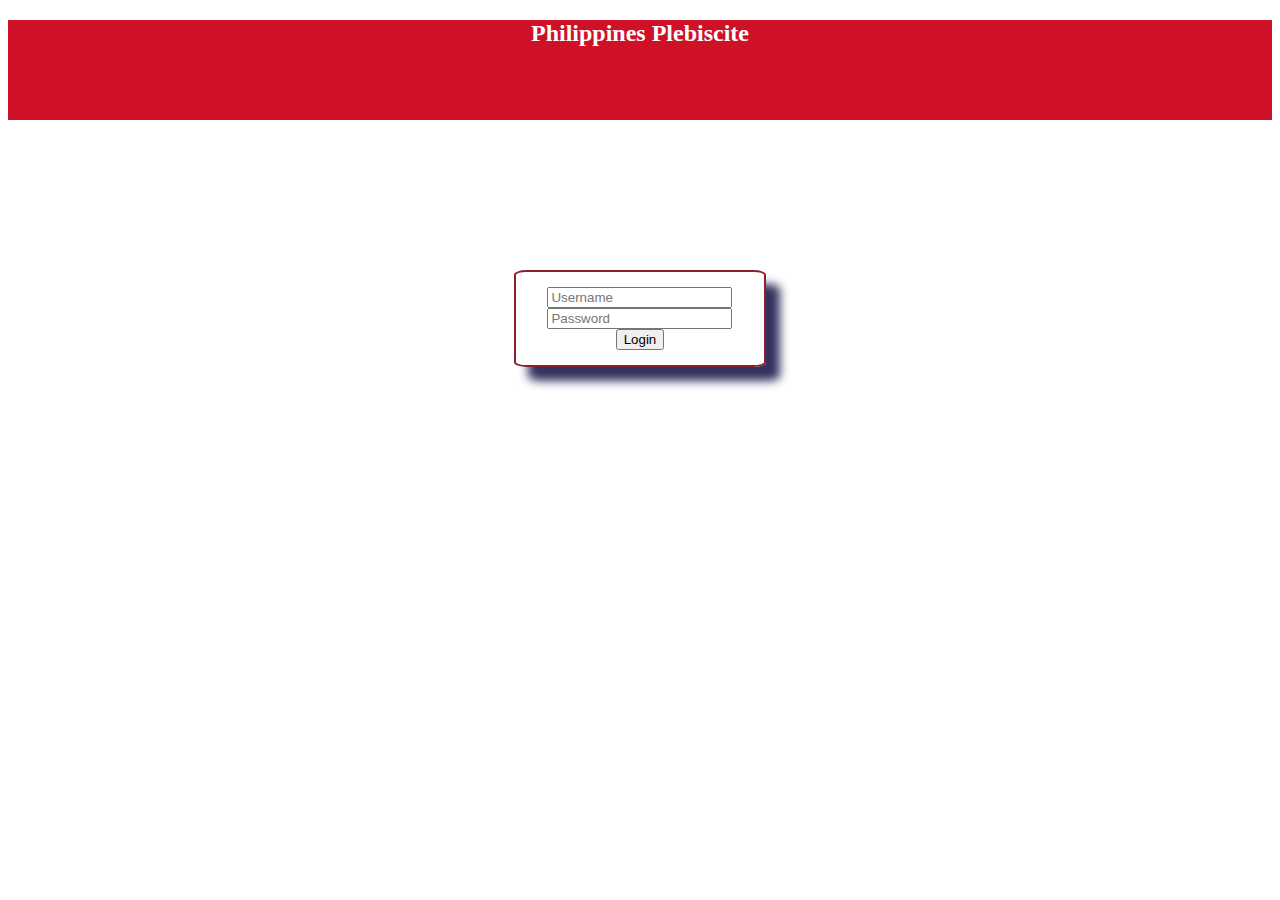
<file: ad/login.html>
<!DOCTYPE html>
<html lang="en">
  <head>
    <meta charset="UTF-8" />
    <meta http-equiv="X-UA-Compatible" content="IE=edge" />
    <meta name="viewport" content="width=device-width, initial-scale=1.0" />
    <title>Admin Login</title>
    <!-- CSS only -->
    <link rel="stylesheet" href="./admin-login.css" />
    <link
      href="https://cdn.jsdelivr.net/npm/bootstrap@5.2.0-beta1/dist/css/bootstrap.min.css"
      rel="stylesheet"
      integrity="sha384-0evHe/X+R7YkIZDRvuzKMRqM+OrBnVFBL6DOitfPri4tjfHxaWutUpFmBp4vmVor"
      crossorigin="anonymous"
    />
  </head>
  <body>
    <div id="banner"><h2>Philippines Plebiscite</h2></div>
    <main>
      <form class="container w-100 d-grid gap-3">
        <div class="row justify-content-center rounded-pill">
          <input
            type="text"
            name="uname"
            id="uname"
            placeholder="Username"
            class="col-8"
          />
        </div>
        <div class="row justify-content-center rounded-pill">
          <input
            type="text"
            name="pword"
            id="pword"
            placeholder="Password"
            class="col-8"
          />
        </div>
        <div class="row justify-content-center">
          <a href="./ad-home.html">
            <input type="button" value="Login" class="col-4 btn btn-primary"
          /></a>
        </div>
      </form>
    </main>
    <!-- JavaScript Bundle with Popper -->
    <script
      src="https://cdn.jsdelivr.net/npm/bootstrap@5.2.0-beta1/dist/js/bootstrap.bundle.min.js"
      integrity="sha384-pprn3073KE6tl6bjs2QrFaJGz5/SUsLqktiwsUTF55Jfv3qYSDhgCecCxMW52nD2"
      crossorigin="anonymous"
    ></script>
  </body>
</html>
</file>
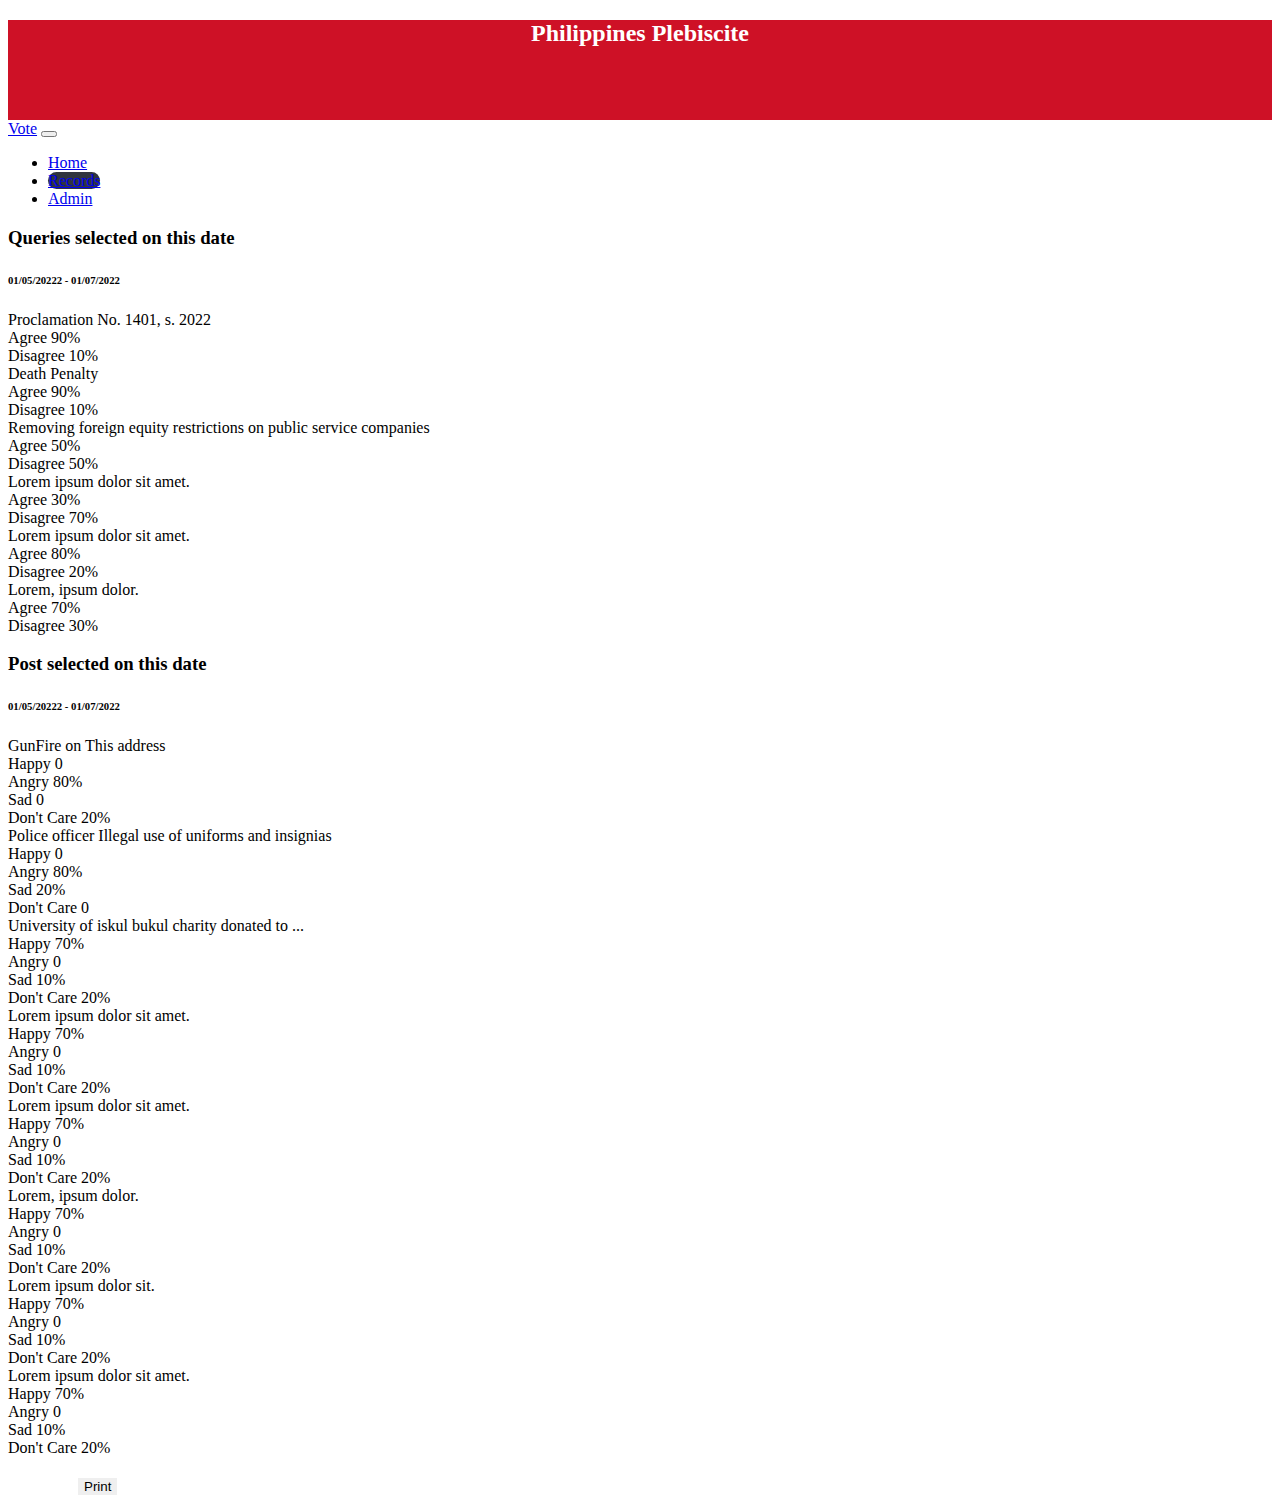
<file: ad/records.html>
<!DOCTYPE html>
<html lang="en">
  <head>
    <meta charset="UTF-8" />
    <meta http-equiv="X-UA-Compatible" content="IE=edge" />
    <meta name="viewport" content="width=device-width, initial-scale=1.0" />
    <title>Records</title>
    <!-- CSS only -->
    <link
      href="https://cdn.jsdelivr.net/npm/bootstrap@5.2.0-beta1/dist/css/bootstrap.min.css"
      rel="stylesheet"
      integrity="sha384-0evHe/X+R7YkIZDRvuzKMRqM+OrBnVFBL6DOitfPri4tjfHxaWutUpFmBp4vmVor"
      crossorigin="anonymous"
    />
    <link rel="stylesheet" href="admin-login.css" />
  </head>
  <body>
    <!-- banner -->
    <div id="banner" class="container-fluid">
      <div class="row p-4">
        <h2>Philippines Plebiscite</h2>
      </div>
    </div>
    <!-- nav -->
    <nav class="navbar navbar-expand-lg navbar-dark bg-dark">
      <div class="container-fluid">
        <a class="navbar-brand" href="ad-home.html">Vote</a>
        <button
          class="navbar-toggler"
          type="button"
          data-bs-toggle="collapse"
          data-bs-target="#navbarSupportedContent"
          aria-controls="navbarSupportedContent"
          aria-expanded="false"
          aria-label="Toggle navigation"
        >
          <span class="navbar-toggler-icon"></span>
        </button>
        <div class="collapse navbar-collapse" id="navbarSupportedContent">
          <ul class="navbar-nav me-auto mb-2 mb-lg-0">
            <li class="nav-item">
              <a class="nav-link" aria-current="page" href="ad-home.html"
                >Home</a
              >
            </li>
            <li class="nav-item">
              <a class="nav-link active" href="records.html">Records</a>
            </li>
            <li class="nav-item">
              <a class="nav-link" href="admin.html">Admin</a>
            </li>
          </ul>
        </div>
      </div>
    </nav>
    <!-- report -->
    <div class="main mt-5">
      <div class="container-sm border border-dark">
        <div class="container-fluid d-flex">
          <div class="query-title d-flex justify-content-start">
            <h3>Queries selected on this date</h3>
          </div>
          <div class="time d-flex justify-content-end">
            <h6>01/05/20222 - 01/07/2022</h6>
          </div>
        </div>
        <div class="row border border-dark">
          <div class="title-post col-6">Proclamation No. 1401, s. 2022</div>
          <div class="first-react col-3">Agree 90%</div>
          <div class="sec-react col-3">Disagree 10%</div>
        </div>
        <div class="row border border-dark">
          <div class="title-post col-6">Death Penalty</div>
          <div class="first-react col-3">Agree 90%</div>
          <div class="sec-react col-3">Disagree 10%</div>
        </div>
        <div class="row border border-dark">
          <div class="title-post col-6">
            Removing foreign equity restrictions on public service companies
          </div>
          <div class="first-react col-3">Agree 50%</div>
          <div class="sec-react col-3">Disagree 50%</div>
        </div>
        <div class="row border border-dark">
          <div class="title-post col-6">Lorem ipsum dolor sit amet.</div>
          <div class="first-react col-3">Agree 30%</div>
          <div class="sec-react col-3">Disagree 70%</div>
        </div>
        <div class="row border border-dark">
          <div class="title-post col-6">Lorem ipsum dolor sit amet.</div>
          <div class="first-react col-3">Agree 80%</div>
          <div class="sec-react col-3">Disagree 20%</div>
        </div>
        <div class="row border border-dark">
          <div class="title-post col-6">Lorem, ipsum dolor.</div>
          <div class="first-react col-3">Agree 70%</div>
          <div class="sec-react col-3">Disagree 30%</div>
        </div>
      </div>
      <!-- post -->
      <div class="container-sm border border-dark">
        <div class="container-fluid d-flex">
          <div class="post-title d-flex justify-content-start">
            <h3>Post selected on this date</h3>
          </div>
          <div class="time d-flex justify-content-end">
            <h6>01/05/20222 - 01/07/2022</h6>
          </div>
        </div>
        <div class="row border border-dark">
          <div class="title-post col-4">GunFire on This address</div>
          <div class="first-react col-2">Happy 0</div>
          <div class="sec-react col-2">Angry 80%</div>
          <div class="third-react col-2">Sad 0</div>
          <div class="fourth-react col-2">Don't Care 20%</div>
        </div>
        <div class="row border border-dark">
          <div class="title-post col-4">
            Police officer Illegal use of uniforms and insignias
          </div>
          <div class="first-react col-2">Happy 0</div>
          <div class="sec-react col-2">Angry 80%</div>
          <div class="third-react col-2">Sad 20%</div>
          <div class="fourth-react col-2">Don't Care 0</div>
        </div>
        <div class="row border border-dark">
          <div class="title-post col-4">
            University of iskul bukul charity donated to ...
          </div>
          <div class="first-react col-2">Happy 70%</div>
          <div class="sec-react col-2">Angry 0</div>
          <div class="third-react col-2">Sad 10%</div>
          <div class="fourth-react col-2">Don't Care 20%</div>
        </div>
        <div class="row border border-dark">
          <div class="title-post col-4">Lorem ipsum dolor sit amet.</div>
          <div class="first-react col-2">Happy 70%</div>
          <div class="sec-react col-2">Angry 0</div>
          <div class="third-react col-2">Sad 10%</div>
          <div class="fourth-react col-2">Don't Care 20%</div>
        </div>
        <div class="row border border-dark">
          <div class="title-post col-4">Lorem ipsum dolor sit amet.</div>
          <div class="first-react col-2">Happy 70%</div>
          <div class="sec-react col-2">Angry 0</div>
          <div class="third-react col-2">Sad 10%</div>
          <div class="fourth-react col-2">Don't Care 20%</div>
        </div>
        <div class="row border border-dark">
          <div class="title-post col-4">Lorem, ipsum dolor.</div>
          <div class="first-react col-2">Happy 70%</div>
          <div class="sec-react col-2">Angry 0</div>
          <div class="third-react col-2">Sad 10%</div>
          <div class="fourth-react col-2">Don't Care 20%</div>
        </div>
        <div class="row border border-dark">
          <div class="title-post col-4">Lorem ipsum dolor sit.</div>
          <div class="first-react col-2">Happy 70%</div>
          <div class="sec-react col-2">Angry 0</div>
          <div class="third-react col-2">Sad 10%</div>
          <div class="fourth-react col-2">Don't Care 20%</div>
        </div>
        <div class="row border border-dark">
          <div class="title-post col-4">Lorem ipsum dolor sit amet.</div>
          <div class="first-react col-2">Happy 70%</div>
          <div class="sec-react col-2">Angry 0</div>
          <div class="third-react col-2">Sad 10%</div>
          <div class="fourth-react col-2">Don't Care 20%</div>
        </div>
      </div>

      <div class="print">
        <button id="printPageButton" cl onClick="window.print();">Print</button>
      </div>
    </div>

    <!-- JavaScript Bundle with Popper -->
    <script
      src="https://cdn.jsdelivr.net/npm/bootstrap@5.2.0-beta1/dist/js/bootstrap.bundle.min.js"
      integrity="sha384-pprn3073KE6tl6bjs2QrFaJGz5/SUsLqktiwsUTF55Jfv3qYSDhgCecCxMW52nD2"
      crossorigin="anonymous"
    ></script>
  </body>
</html>
</file>
<file: ad/admin-login.css>
* {
  box-sizing: border-box;
}
body {
  overflow-x: hidden;
  width: 100;
}
html {
  width: 100%;
}
#banner {
  background: #ce1126;
  color: white;
  height: 100px;
  text-align: center;
  width: 100%;
}
.img-fluid:hover {
  background: rgb(22, 35, 140);
  background: radial-gradient(
    circle,
    rgba(22, 35, 140, 1) 39%,
    rgba(255, 243, 243, 1) 100%
  );
  border-radius: 50%;
}
.col a {
  text-decoration: none;
  color: black;
  text-align: center;
}
main {
  justify-content: center;
  text-align: center;
  margin-top: 150px;
  margin-left: 40%;
  border: #8c1f29 2px solid;
  border-radius: 5%;
  width: 20%;
  padding: 15px;
  box-shadow: 14px 14px 10px 0px rgba(30, 28, 77, 0.9);
  -webkit-box-shadow: 14px 14px 10px 0px rgba(30, 28, 77, 0.9);
  -moz-box-shadow: 14px 14px 10px 0px rgba(30, 28, 77, 0.9);
}

#uname {
  grid-area: uname;
}
#pword {
  grid-area: pword;
}
.btn {
  grid-area: btn;
}
#query {
  background: #cce3de;
  width: 100%;
  height: 200px;
  border-radius: 10px;
}
#carousel-indicators {
  margin-bottom: -13px;
}
#outer {
  text-align: center;
}
/* create query */

/* print */
@media print {
  #printPageButton {
    display: none;
  }
}
#printPageButton {
  border: none;
}
#printPageButton:hover {
  border: 2px solid #023047;
}
/* post */

.left-side {
  background: #cce3de;
  margin-top: 50px;
  padding: 10px;
  border-radius: 20px;
  /* width: 100%; */
  margin: 20px;
}
#post {
  /* inner container of post and react*/
  border-radius: 20px;
  border: 2px solid #001021;
  display: flex;
  flex-direction: row;
  margin-top: 5px;
}
.post {
  display: flex;
  flex-direction: column;
  text-align: center;
  color: #002029;
  width: 60%;
}

/* print */
.print {
  margin-top: 20px;
  margin-left: 70px;
}
.nav-item:hover {
  background-color: #30343f;
}
.nav-item .active {
  background-color: #30343f;
  border-radius: 50px;
}
.body {
  background: #001b29;
  padding: 5px;
  margin: 10px;
  border-radius: 20px;
}
</file>
